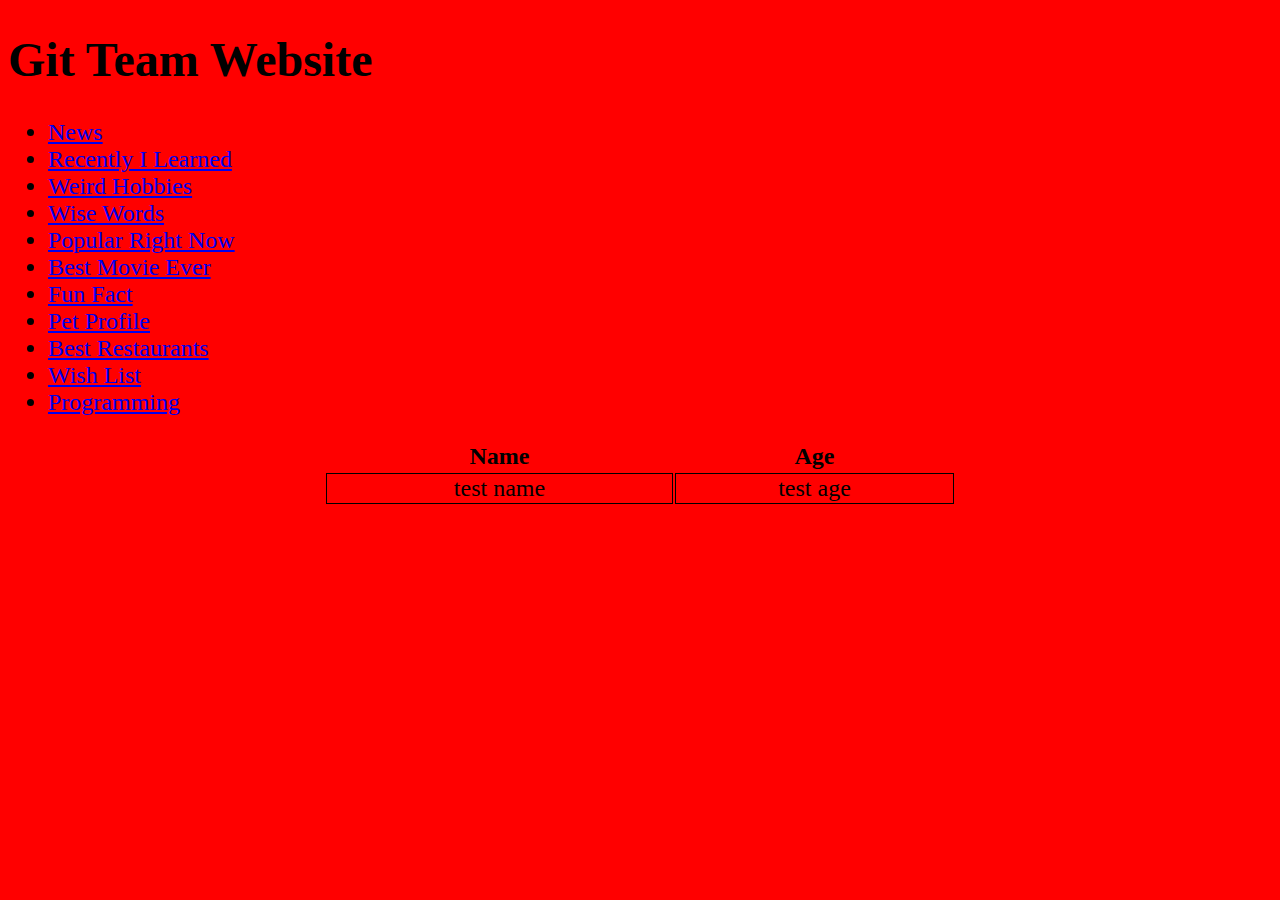
<file: index.html>
<!DOCTYPE html>
<html lang="en">
<head>
    <meta charset="UTF-8">
    <meta name="viewport" content="width=device-width, initial-scale=1.0">
    <meta http-equiv="X-UA-Compatible" content="ie=edge">
    <link rel="stylesheet" type="text/css" href="./css/main.css" />
    <title>git team website</title>
</head>
<body>
    <h1>Git Team Website</h1>
    <div>
        <ul>
            <li><a href="#">News</a></li>
            <li><a href="#">Recently I Learned</a></li>
            <li><a href="#">Weird Hobbies</a></li>
            <li><a href="#">Wise Words</a></li>
            <li><a href="#">Popular Right Now</a></li>
            <li><a href="#">Best Movie Ever</a></li>
            <li><a href="#">Fun Fact</a></li>
            <li><a href="#">Pet Profile</a></li>
            <li><a href="#">Best Restaurants</a></li>
            <li><a href="#">Wish List</a></li>
            <li><a href="#">Programming</a></li>
        </ul>
    </div>
    <table>
        <tr>
            <th>Name</th>
            <th>Age</th>
        </tr>
        <tr>
            <td>test name</td>
            <td>test age</td>
        </tr>
    </table>
</body>
</html>
</file>
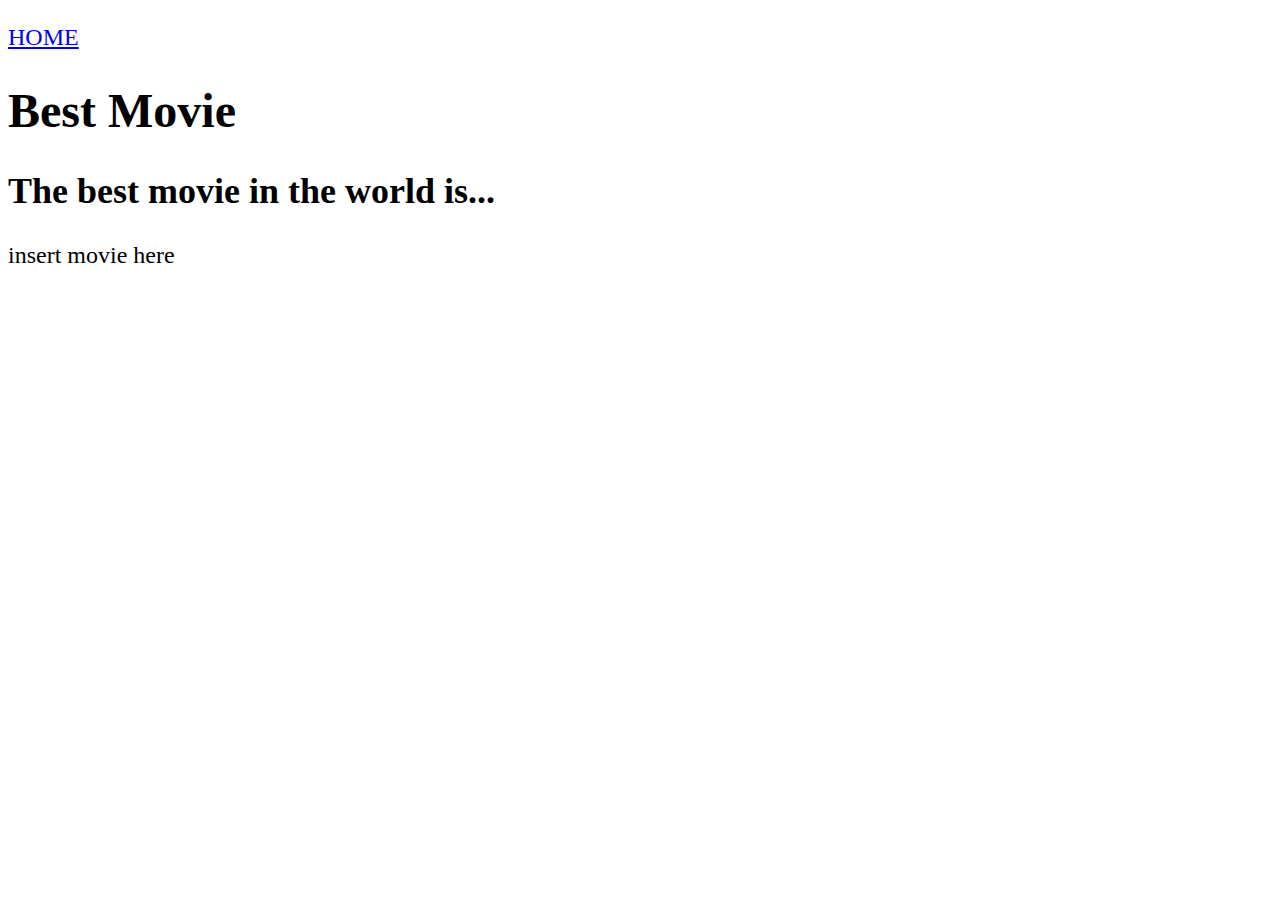
<file: bestmovie.html>
<!DOCTYPE html>
<html lang="en">
<head>
    <meta charset="UTF-8">
    <meta name="viewport" content="width=device-width, initial-scale=1.0">
    <meta http-equiv="X-UA-Compatible" content="ie=edge">
    <link rel="stylesheet" type="text/css" href="./css/subpage.css" />
    <title>best movie</title>
</head>
<body>
    <p><a href="./index.html">HOME</a></p>
    <h1>Best Movie</h1>
    <h2>The best movie in the world is...</h2>
    <p>insert movie here</p>
</body>
</html>
</file>
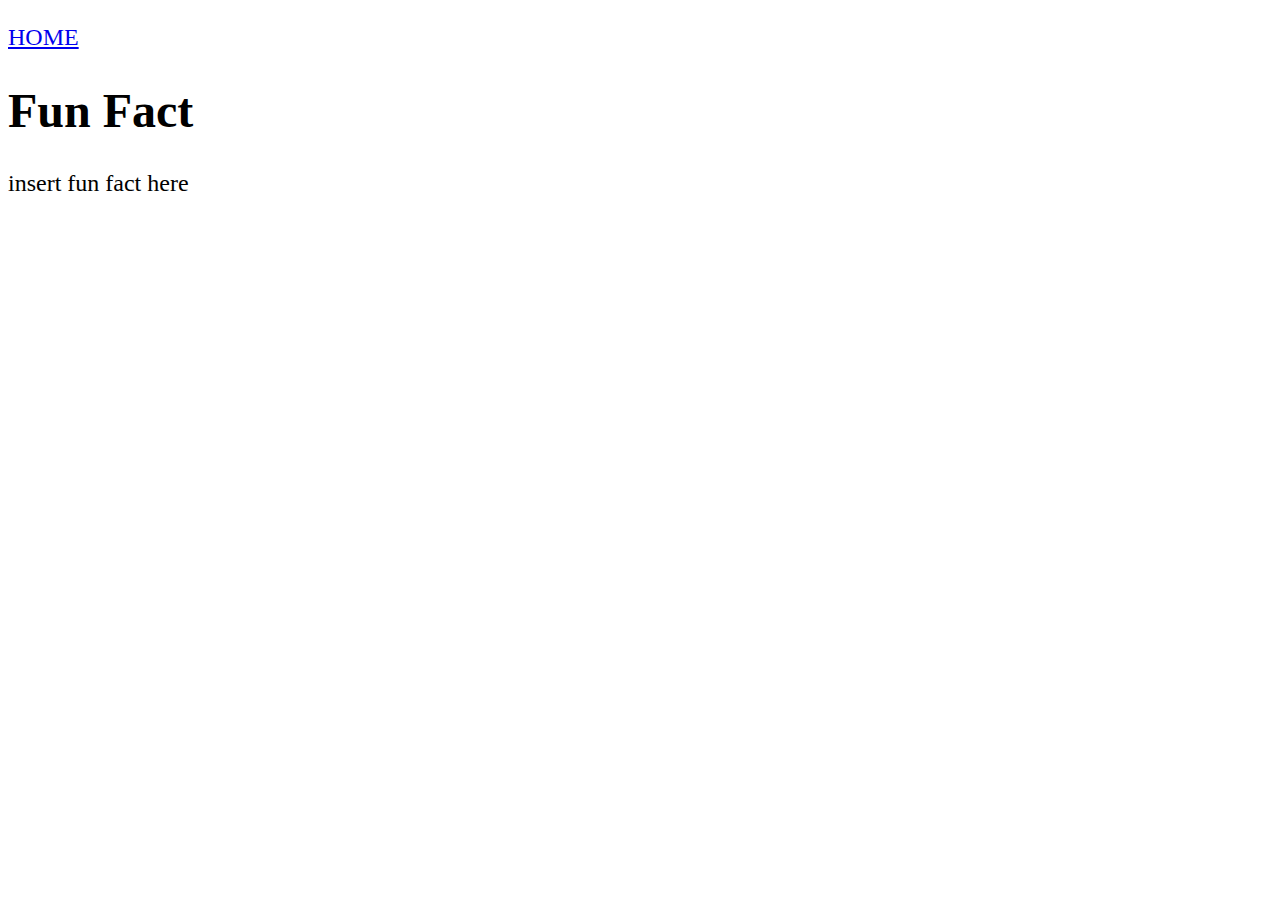
<file: funfact.html>
<!DOCTYPE html>
<html lang="en">
<head>
    <meta charset="UTF-8">
    <meta name="viewport" content="width=device-width, initial-scale=1.0">
    <meta http-equiv="X-UA-Compatible" content="ie=edge">
    <link rel="stylesheet" type="text/css" href="./css/subpage.css" />
    <title>fun fact</title>
</head>
<body>
    <p><a href="./index.html">HOME</a></p>
    <h1>Fun Fact</h1>
    <p>insert fun fact here</p>
</body>
</html>
</file>
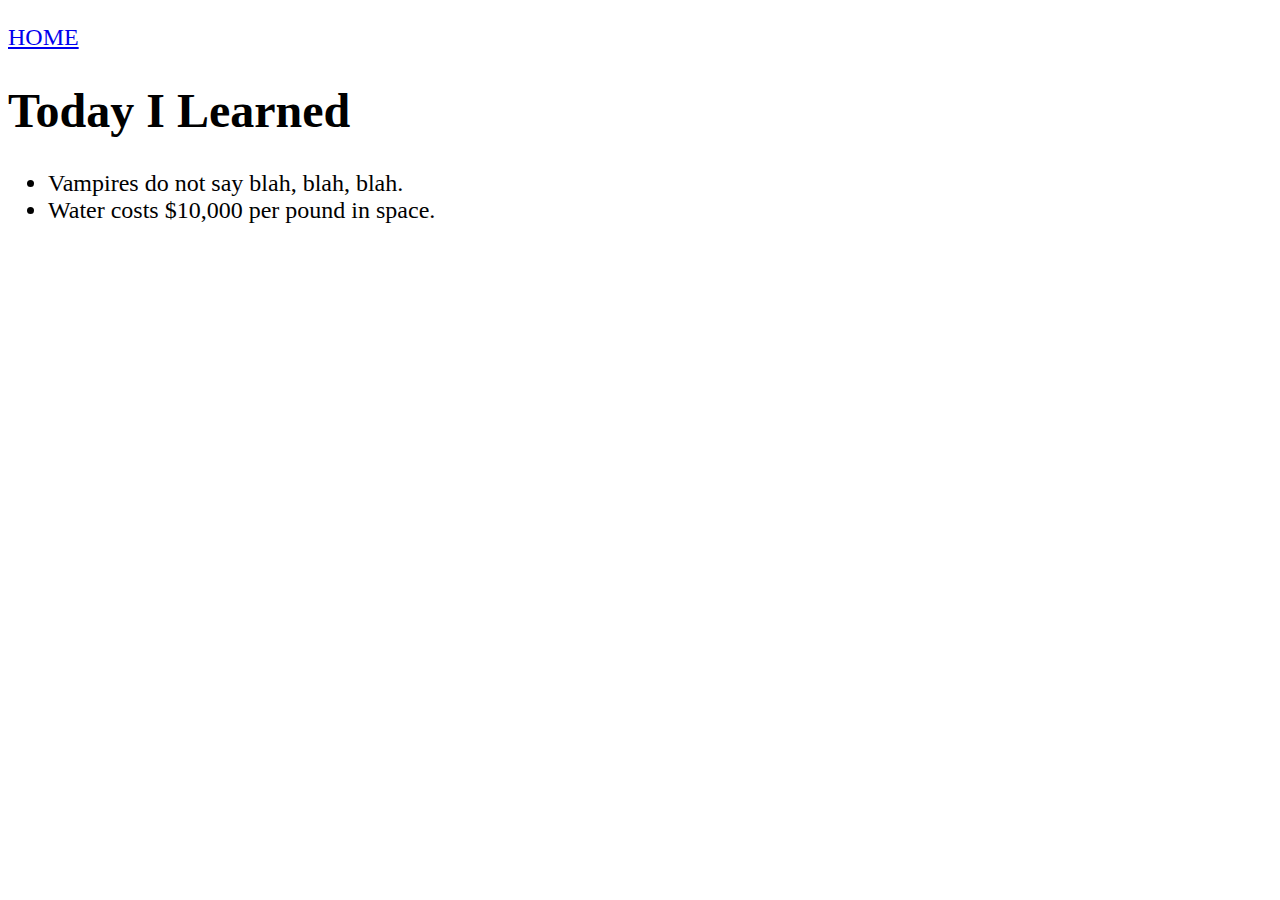
<file: learned.html>
<!DOCTYPE html>
<html lang="en">
<head>
    <meta charset="UTF-8">
    <meta name="viewport" content="width=device-width, initial-scale=1.0">
    <meta http-equiv="X-UA-Compatible" content="ie=edge">
    <link rel="stylesheet" type="text/css" href="./css/subpage.css" />
    <title>learned</title>
</head>
<body>
    <p><a href="./index.html">HOME</a></p>
    <h1>Today I Learned</h1>
    <ul>
        <li>Vampires do not say blah, blah, blah.</li>
        <li>Water costs $10,000 per pound in space.</li>
    </ul>
</body>
</html>
</file>
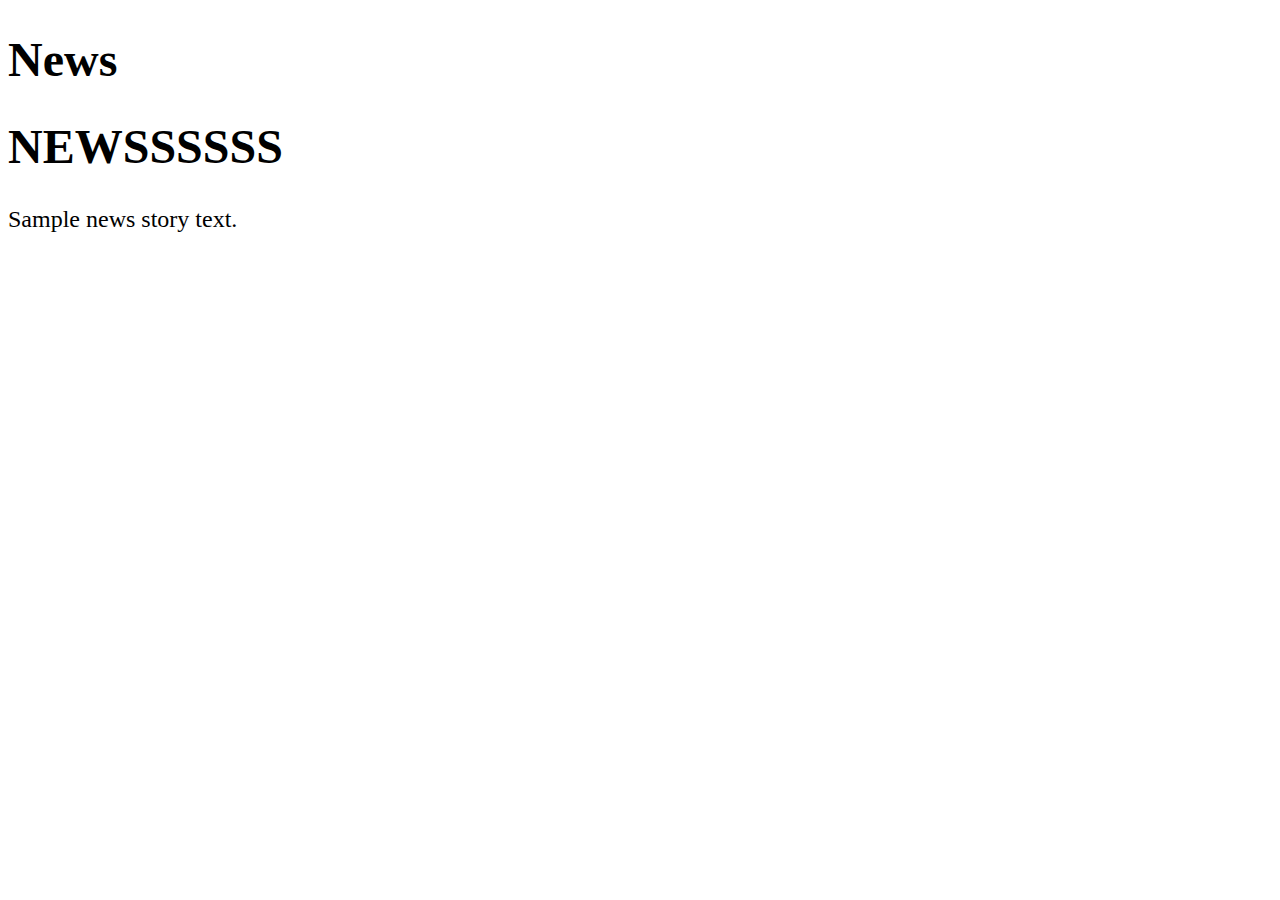
<file: news.html>
<!DOCTYPE html>
<html lang="en">
<head>
    <meta charset="UTF-8">
    <meta name="viewport" content="width=device-width, initial-scale=1.0">
    <meta http-equiv="X-UA-Compatible" content="ie=edge">
    <link rel="stylesheet" type="text/css" href="./css/subpage.css" />
    <title>news</title>
</head>
<body>
    <h1>News</h1>
    <div>
        <h1>NEWSSSSSS</h1>
        <p>Sample news story text.</p>
    </div>
</body>
</html>
</file>
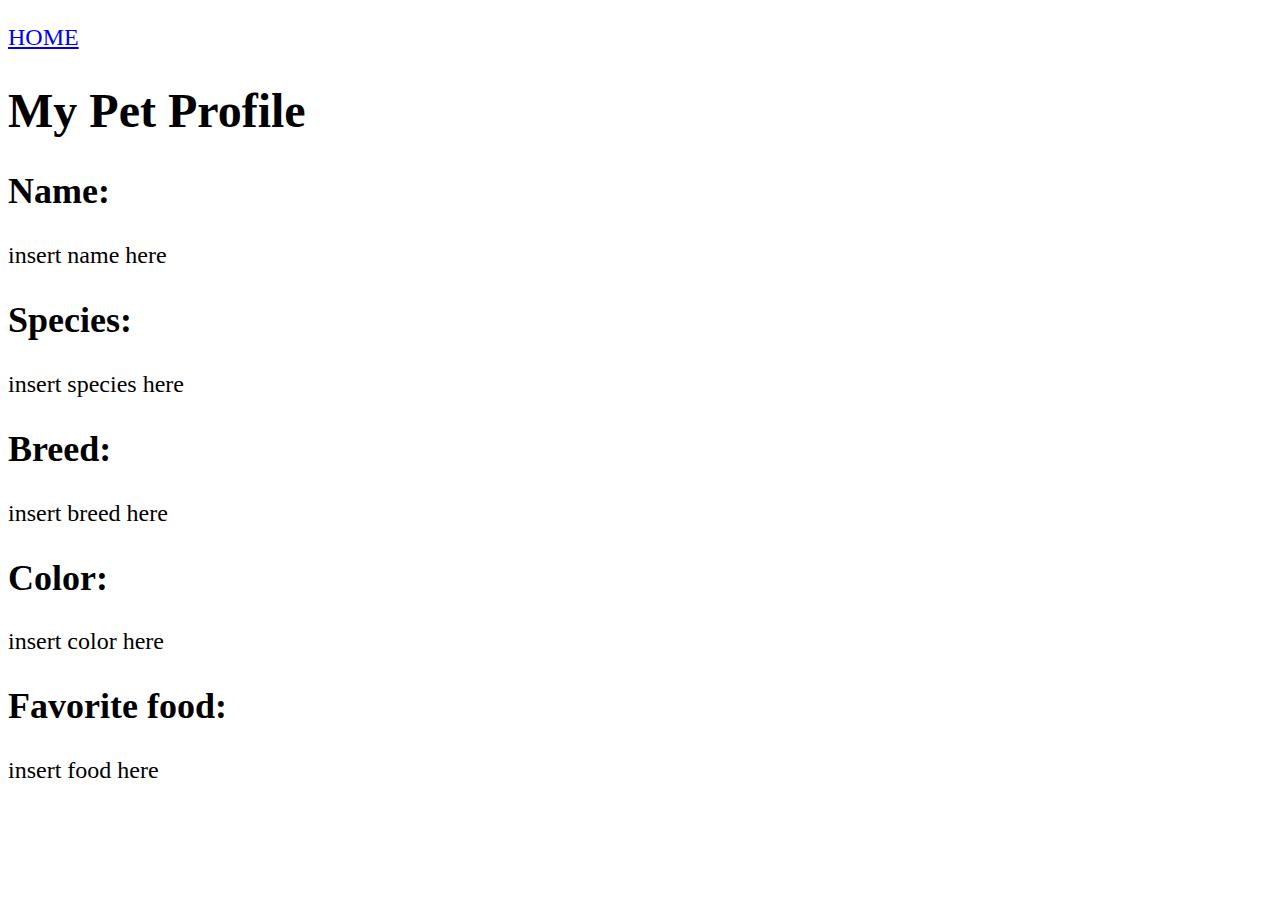
<file: pet.html>
<!DOCTYPE html>
<html lang="en">
<head>
    <meta charset="UTF-8">
    <meta name="viewport" content="width=device-width, initial-scale=1.0">
    <meta http-equiv="X-UA-Compatible" content="ie=edge">
    <link rel="stylesheet" type="text/css" href="./css/subpage.css" />
    <title>pet profile</title>
</head>
<body>
    <p><a href="./index.html">HOME</a></p>
    <h1>My Pet Profile</h1>
    <h2>Name: </h2>
    <p>insert name here</p>
    <h2>Species: </h2>
    <p>insert species here</p>
    <h2>Breed: </h2>
    <p>insert breed here</p>
    <h2>Color: </h2>
    <p>insert color here</p>
    <h2>Favorite food: </h2>
    <p>insert food here</p>
</body>
</html>
</file>
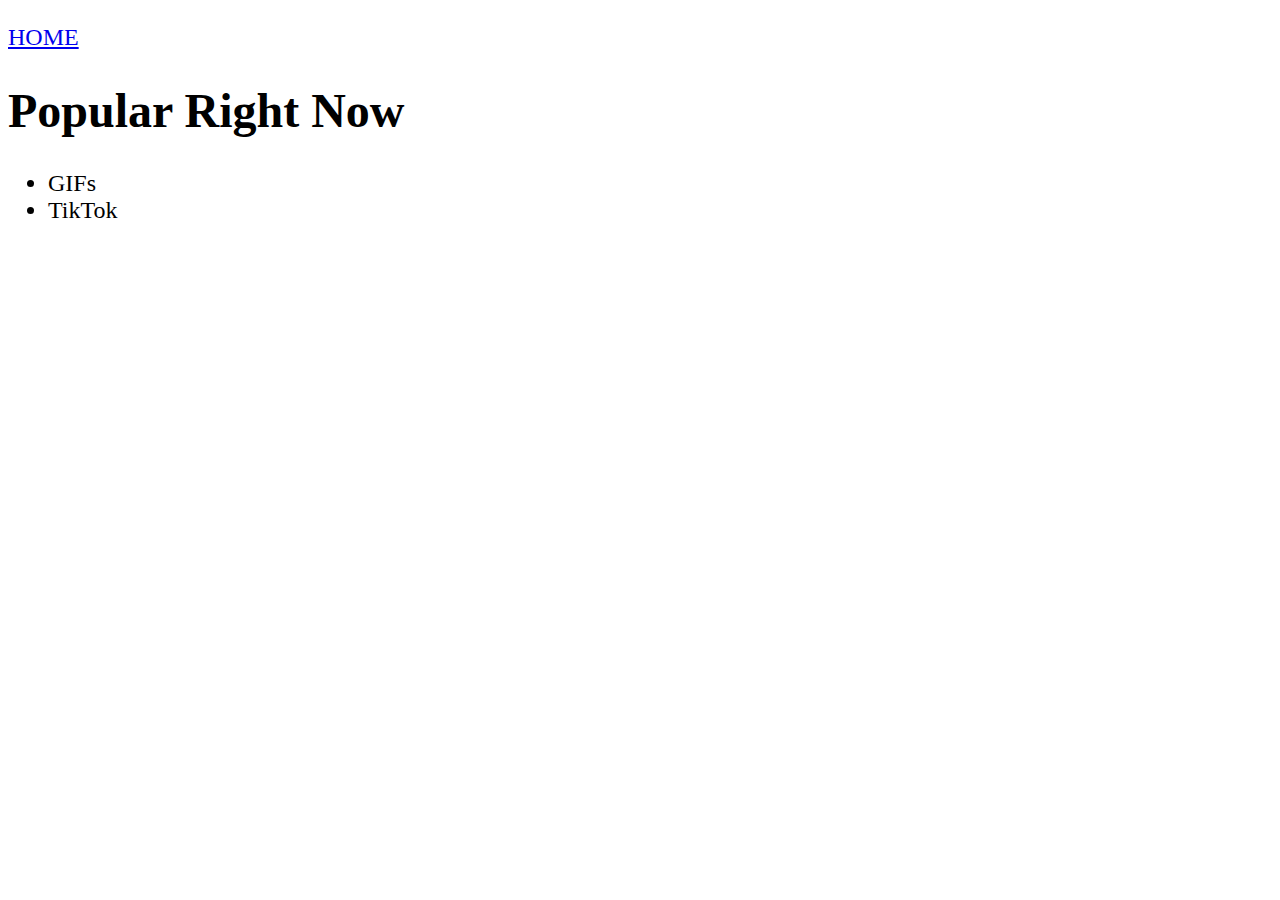
<file: popular.html>
<!DOCTYPE html>
<html lang="en">
<head>
    <meta charset="UTF-8">
    <meta name="viewport" content="width=device-width, initial-scale=1.0">
    <meta http-equiv="X-UA-Compatible" content="ie=edge">
    <link rel="stylesheet" type="text/css" href="./css/subpage.css" />
    <title>popular</title>
</head>
<body>
    <p><a href="./index.html">HOME</a></p>
    <h1>Popular Right Now</h1>
    <ul>
        <li>GIFs</li>
        <li>TikTok</li>
    </ul>
</body>
</html>
</file>
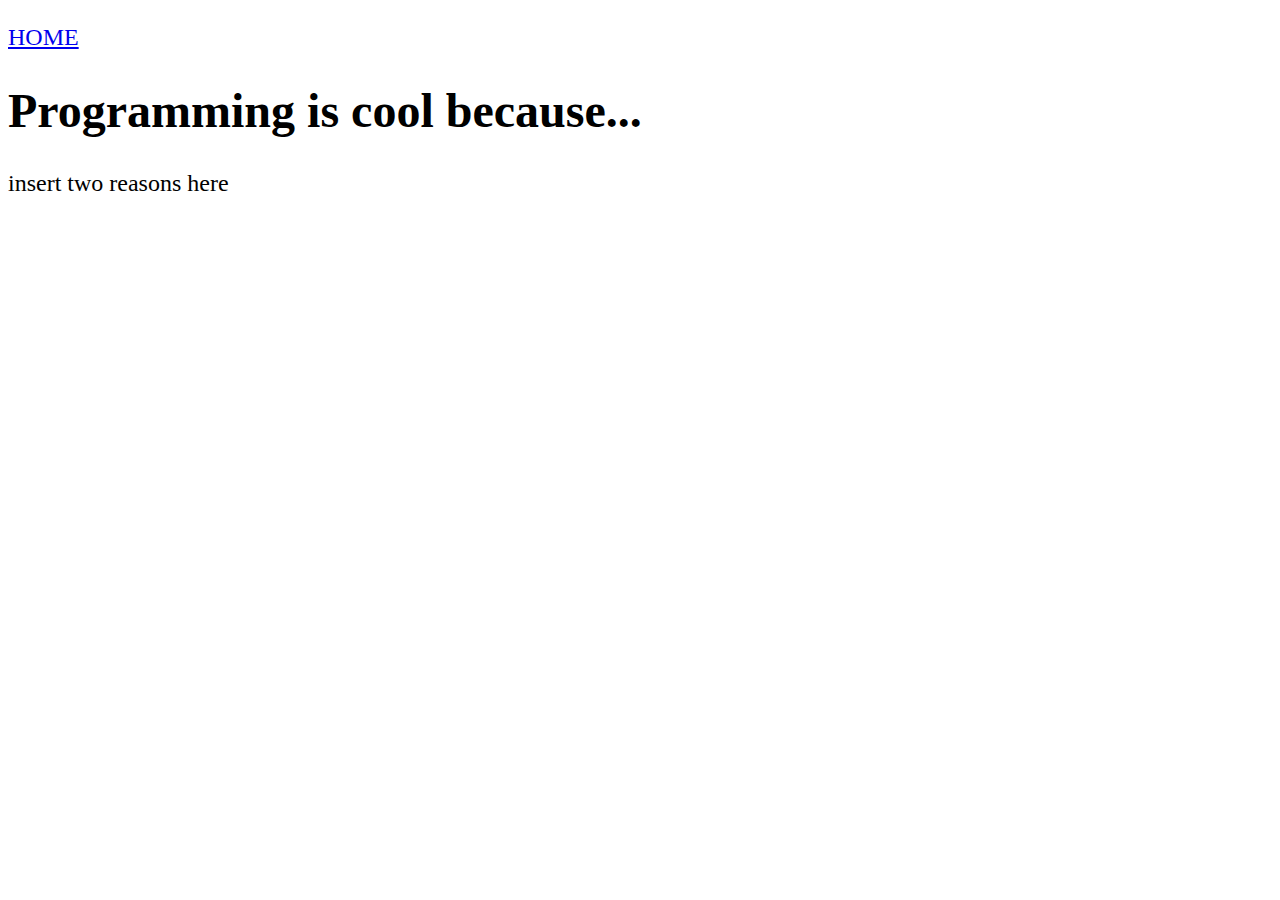
<file: programming.html>
<!DOCTYPE html>
<html lang="en">
<head>
    <meta charset="UTF-8">
    <meta name="viewport" content="width=device-width, initial-scale=1.0">
    <meta http-equiv="X-UA-Compatible" content="ie=edge">
    <link rel="stylesheet" type="text/css" href="./css/subpage.css" />
    <title>programming</title>
</head>
<body>
    <p><a href="./index.html">HOME</a></p>
    <h1>Programming is cool because...</h1>
    <p>insert two reasons here</p>
</body>
</html>
</file>
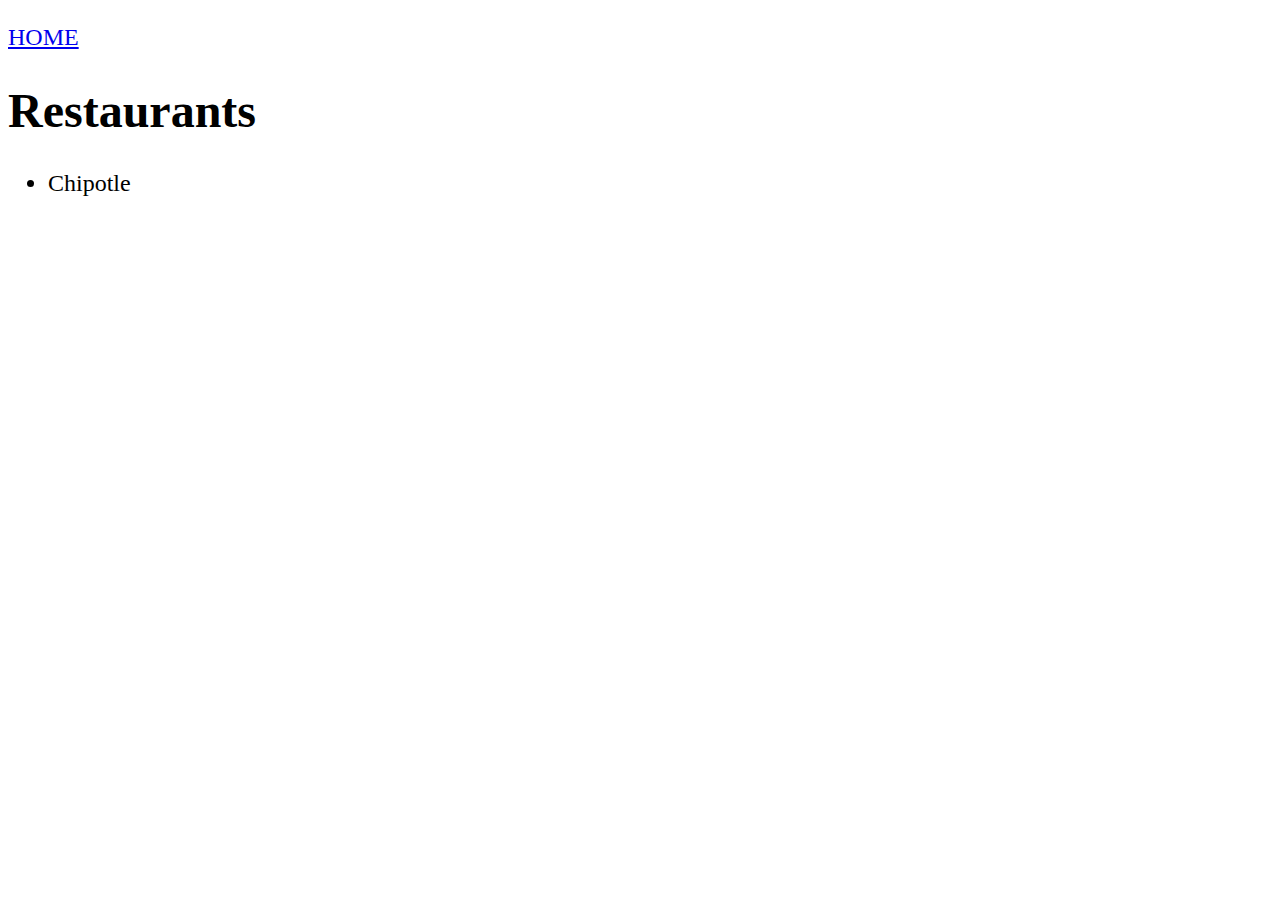
<file: restaurants.html>
<!DOCTYPE html>
<html lang="en">
<head>
    <meta charset="UTF-8">
    <meta name="viewport" content="width=device-width, initial-scale=1.0">
    <meta http-equiv="X-UA-Compatible" content="ie=edge">
    <link rel="stylesheet" type="text/css" href="./css/subpage.css" />
    <title>restaurants</title>
</head>
<body>
    <p><a href="./index.html">HOME</a></p>
    <h1>Restaurants</h1>
    <ul>
        <li>Chipotle</li>
        <!-- add two more restaurants -->
    </ul>
</body>
</html>
</file>
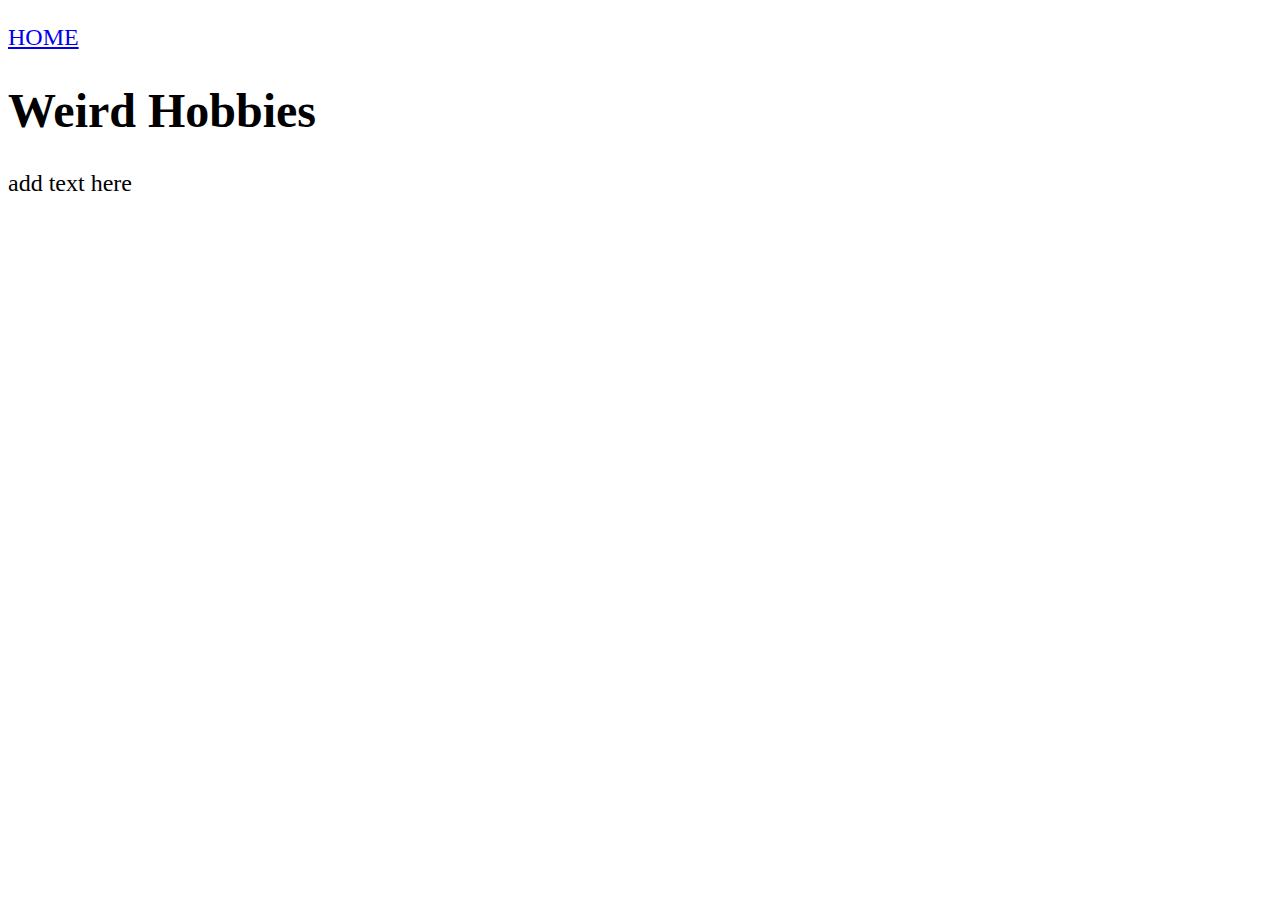
<file: weirdhobbies.html>
<!DOCTYPE html>
<html lang="en">
<head>
    <meta charset="UTF-8">
    <meta name="viewport" content="width=device-width, initial-scale=1.0">
    <meta http-equiv="X-UA-Compatible" content="ie=edge">
    <link rel="stylesheet" type="text/css" href="./css/subpage.css" />
    <title>learned</title>
</head>
<body>
    <p><a href="./index.html">HOME</a></p>
    <h1>Weird Hobbies</h1>
    <p>add text here</p>
</body>
</html>
</file>
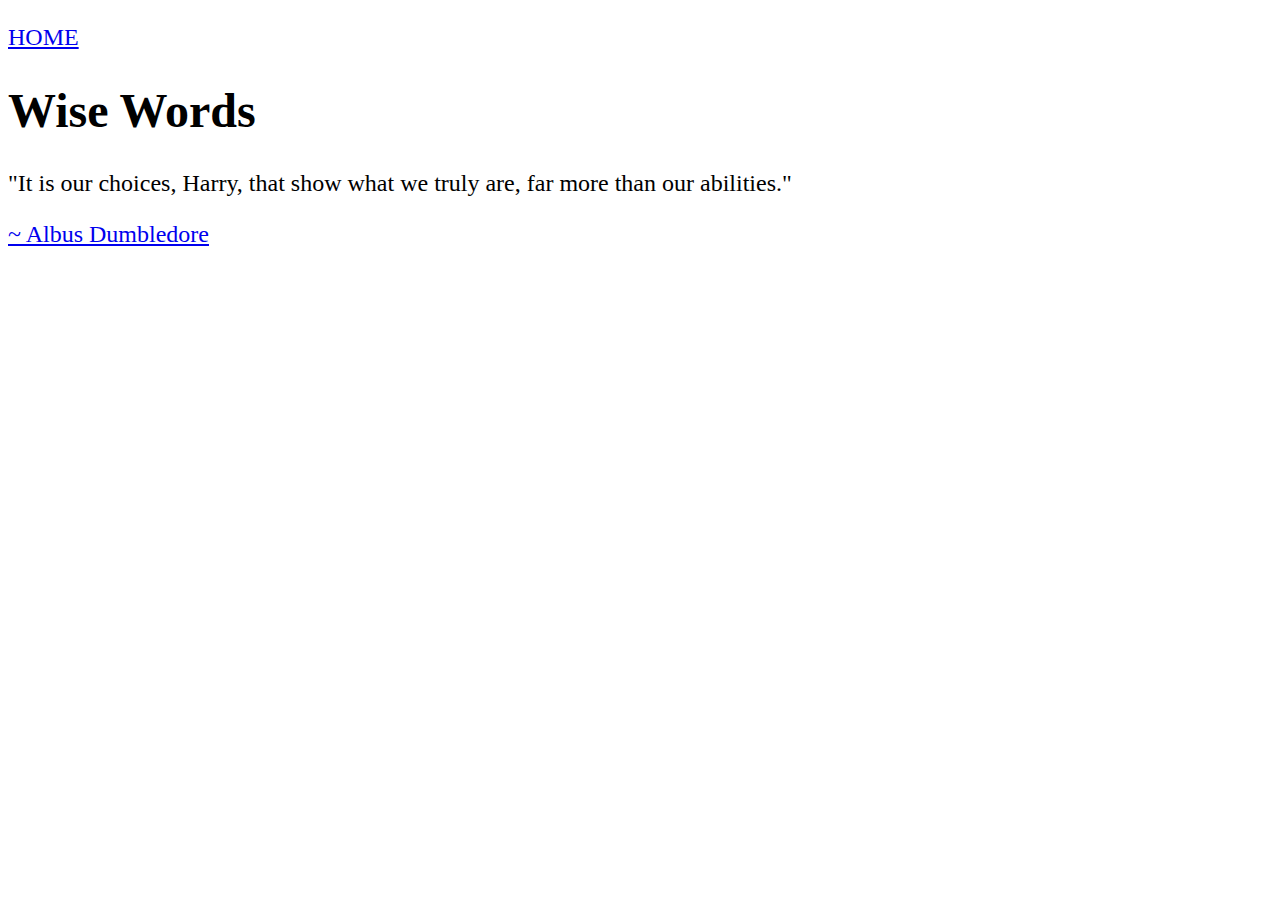
<file: wisewords.html>
<!DOCTYPE html>
<html lang="en">
<head>
    <meta charset="UTF-8">
    <meta name="viewport" content="width=device-width, initial-scale=1.0">
    <meta http-equiv="X-UA-Compatible" content="ie=edge">
    <link rel="stylesheet" type="text/css" href="./css/subpage.css" />
    <title>wise words</title>
</head>
<body>
    <p><a href="./index.html">HOME</a></p>
    <h1>Wise Words</h1>
    <p>"It is our choices, Harry, that show what we truly are, far more than our abilities."</p>
    <p><a href="https://en.wikipedia.org/wiki/Albus_Dumbledore">~ Albus Dumbledore</a></p>
</body>
</html>
</file>
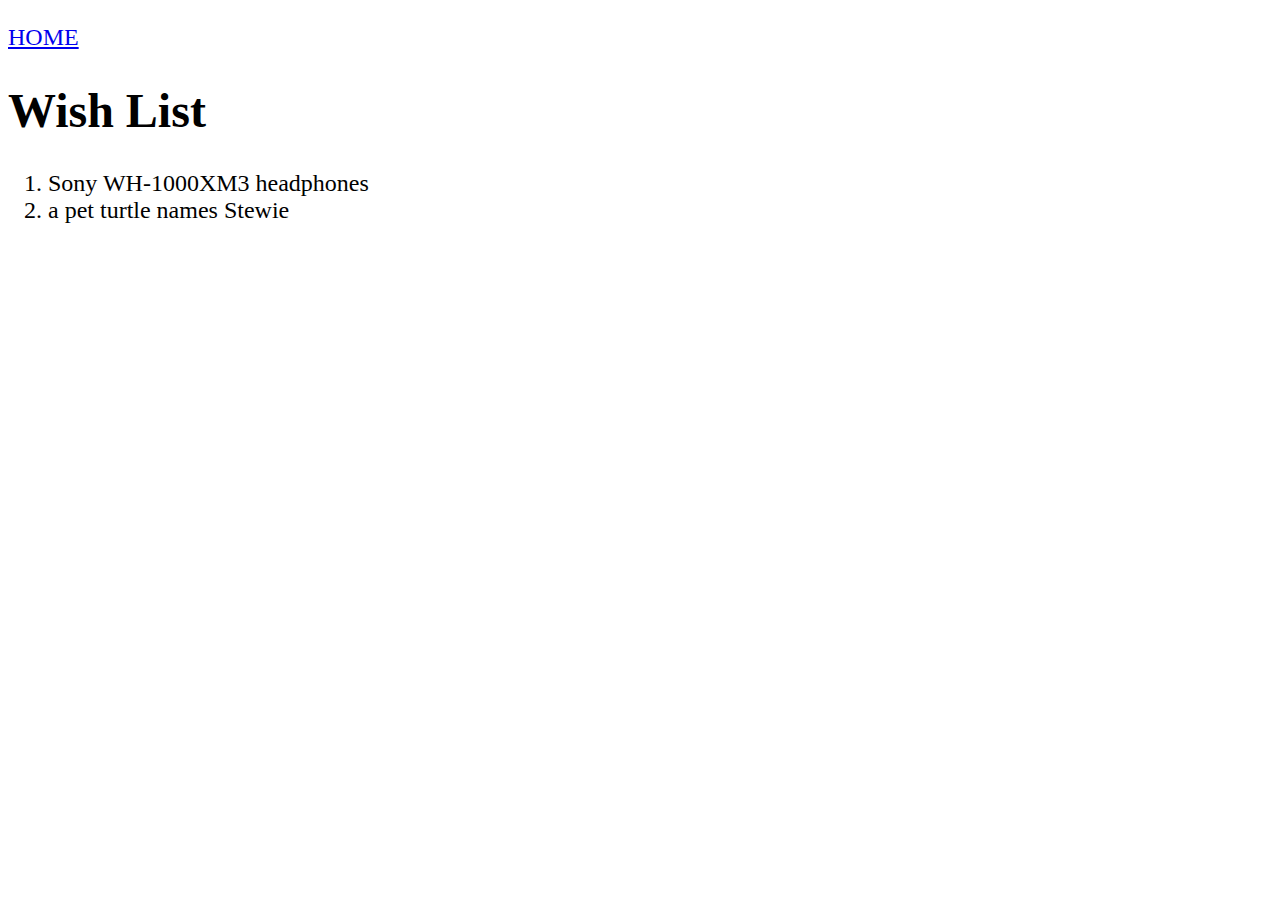
<file: wishlist.html>
<!DOCTYPE html>
<html lang="en">
<head>
    <meta charset="UTF-8">
    <meta name="viewport" content="width=device-width, initial-scale=1.0">
    <meta http-equiv="X-UA-Compatible" content="ie=edge">
    <link rel="stylesheet" type="text/css" href="./css/subpage.css" />
    <title>wish list</title>
</head>
<body>
    <p><a href="./index.html">HOME</a></p>
    <h1>Wish List</h1>
    <ol>
        <li>Sony WH-1000XM3 headphones</li>
        <li>a pet turtle names Stewie</li>
    </ol>
</body>
</html>
</file>
<file: css/main.css>
body {
    background-color: red;
    font-size: 1.5em; /* makes font size 1.5 times bigger than the default */
}

p {
    /* change font size here */
}

table {
   width: 50%;
   margin: 0 auto;
   text-align: center;
}

td {
    border: 1px solid black;
}
</file>
<file: css/subpage.css>
body {
    font-size: 1.5em; /* makes font size 1.5 times bigger than the default */
    /* add a new font style */
}

p {
    /* change font size here */
}
</file>
